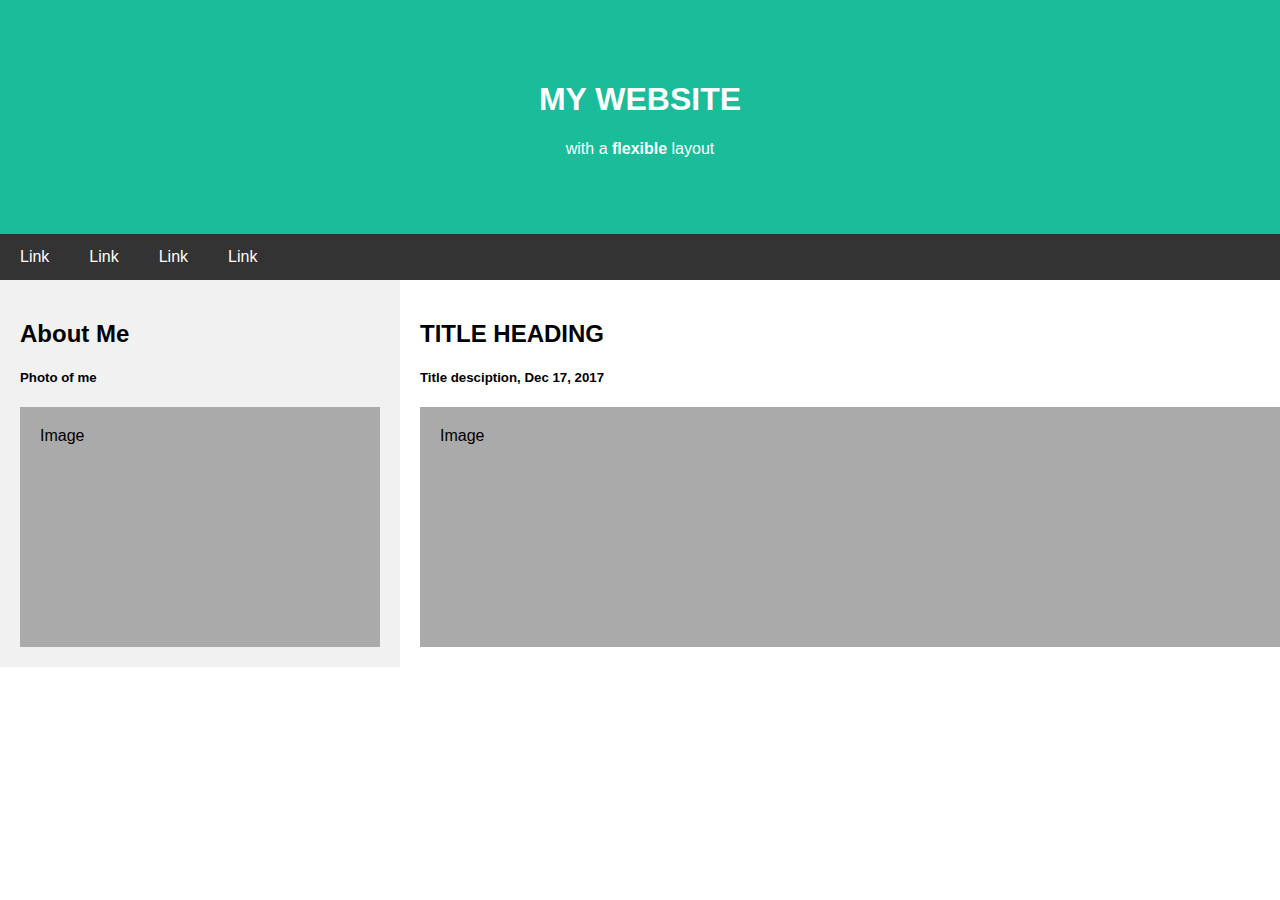
<file: Chima Prosper U/index.html>
<!DOCTYPE html>
<html lang="en">
<head>
    <meta charset="UTF-8">
    <meta name="viewport" content="width=device-width, initial-scale=1.0">
    <meta http-equiv="X-UA-Compatible" content="ie=edge">
    <title>Document</title>
    <link rel="stylesheet" href="index.css">
</head>
<body>
    <div class="header">
        <h1>MY WEBSITE</h1>
        <p>with a <b>flexible </b>layout</p>    
    </div>
        <div class="navbar">
            <a href="#">Link</a>
            <a href="#">Link</a>
            <a href="#">Link</a>
            <a href="#">Link</a>
        </div>
            <div class="roll">
                <div class="side">
                    <h2>About Me</h2>
                    <h5>Photo of me</h5>
                    <div class="try" style="height:200px;">Image</div>
                </div>  
                <div class="main">
                        <h2>TITLE HEADING</h2>
                        <h5>Title desciption, Dec 17, 2017</h5>
                         <div class="run" style="height:200px;">Image</div>      
                </div>
                 
            </div>    
    
</body>
</html>
</file>
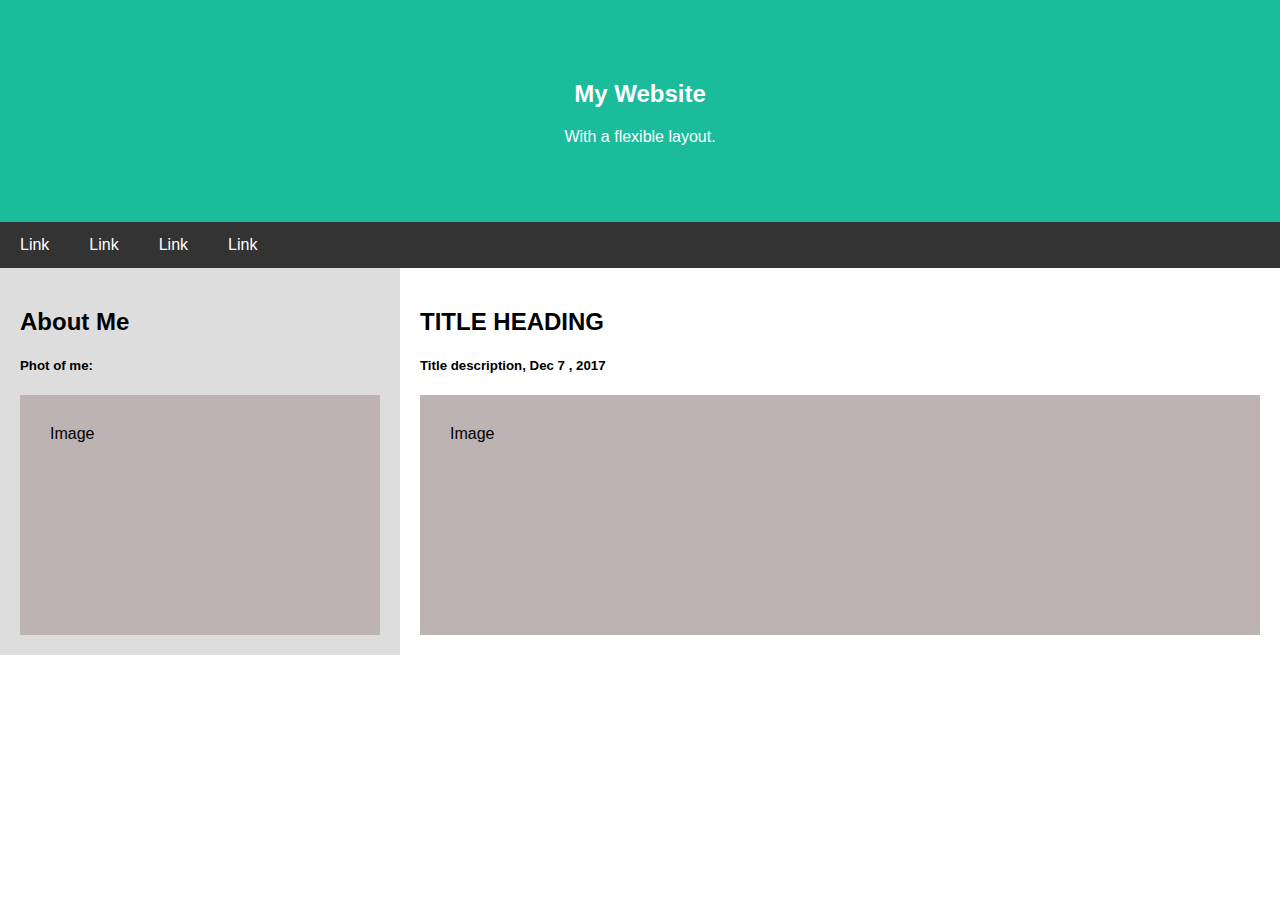
<file: Emediong Harrison.html>
<!DOCTYPE html>
<html lang="en">
<head>
    <meta charset="UTF-8">
    <meta name="viewport" content="width=device-width, initial-scale=1.0">
    <meta http-equiv="X-UA-Compatible" content="ie=edge">
    <title>HARRISON'S ASSSIGNMENT</title>
    <link rel="stylesheet" href="Emediong Harrison.css"
</head>
<body>
    <div class="grid-container">   
        <div class="first">
            <h2>My Website</h2>
            <p>With a <str>flexible</str> layout.</p>
        </div>
        <div class="second">
            <a>Link</a>
            <a>Link</a>
            <a>Link</a>
            <a>Link</a>
        </div>
        <div class="third">
            <div class="third1">
                <h2>About Me</h2>
                <h5>Phot of me:</h5>
                    <div class="first-image">Image</div>
            </div>

            <div class="third2">
                <h2>TITLE HEADING</h2>
                <h5>Title description, Dec 7 , 2017</h5>
                    <div class="second-image">Image</div>
            </div>
        </div>
    </div>    
</body>
</html>
</file>
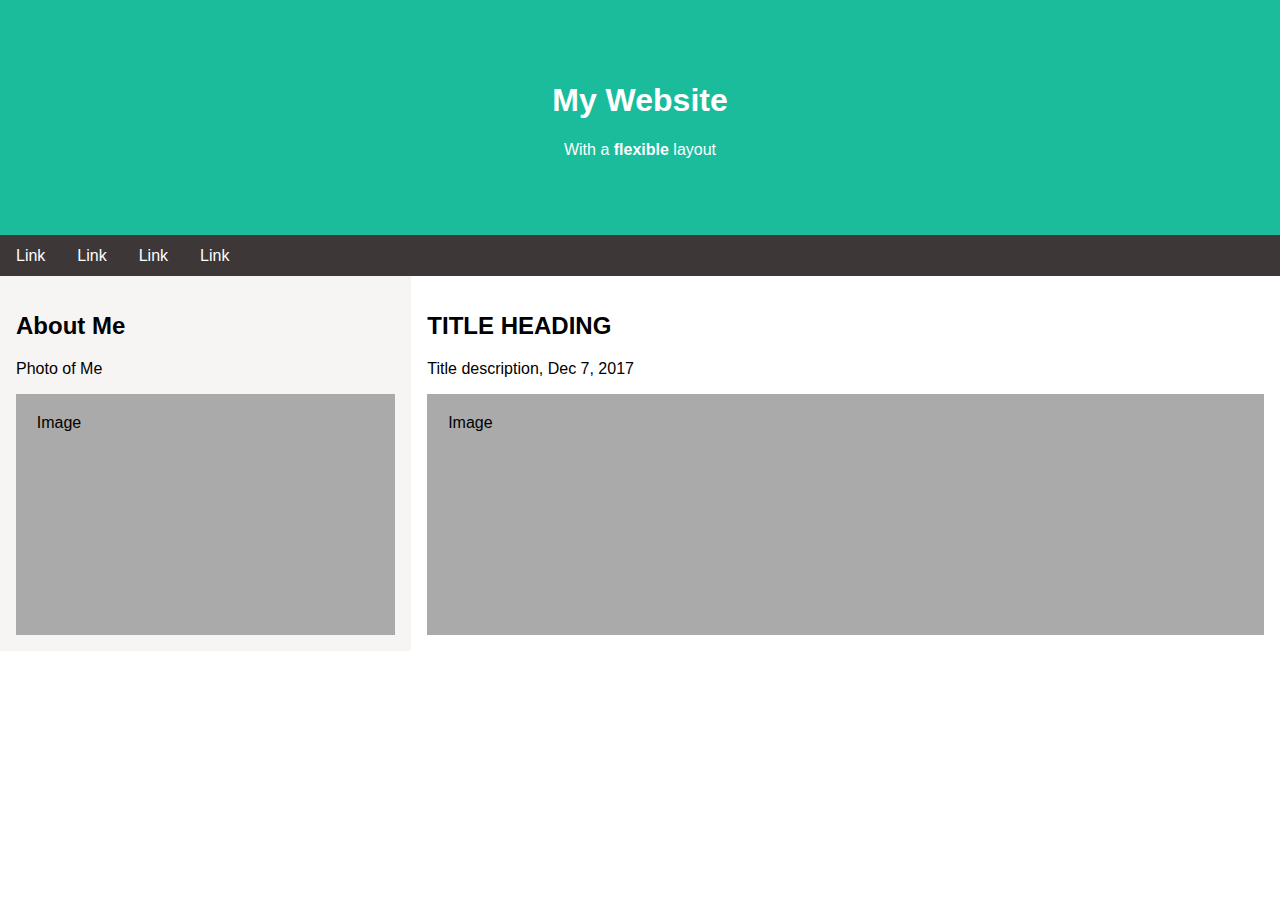
<file: emman_nelson.html>
<!DOCTYPE html>
<html lang="en">
<head>
    <meta charset="UTF-8">
    <meta name="viewport" content="width=device-width, initial-scale=1.0">
    <meta http-equiv="X-UA-Compatible" content="ie=edge">
    <title>Flex Box Layout</title>
    <style>
        body {
            margin: 0;
            font-family: Arial, Helvetica, sans-serif;
        }
        header {
            padding: 3.8em;
            color: white;
            background-color: #1abc9c;
           text-align: center;  
        }
        nav {
            background-color: rgb(61, 55, 55);
            display: flex;
            align-content: center;
        }
        nav > a {
            padding: 0.7em 1em;
            color: white;
            text-decoration: none;
        }
        nav > a:hover {
            background-color: #f1f1f1;  
            color: rgb(61, 55, 55);
        }
        .container {
            display: flex;
            flex-wrap: wrap;
        }
        .left {
            flex-grow: 3;
            background-color: rgb(247, 244, 244);
            padding: 1em;
        }
        .right {
            flex-grow: 7;
            padding: 1em;
        }
        .img {
            background-color: #aaa;
            align-self: center;
            height: 200px;
            padding: 1.3em;
        }
    </style>
</head>
<body>
    <header>
        <h1>My Website</h1>
        <p>With a <strong>flexible</strong> layout</p>
    </header>
    <nav>
        <a href="#">Link</a>
        <a href="#">Link</a>
        <a href="#">Link</a>
        <a href="#">Link</a>
    </nav>
    <div class="container">
        <section class="left">
            <h2>About Me</h2>
            <p>Photo of Me</p>
            <div class="img">
                Image
            </div>
        </section>
        <section class="right">  
            <h2>TITLE HEADING</h2>
            <p>Title description, Dec 7, 2017</p>
            <div class="img">
                Image
            </div>
        </section>
    </div>
</body>
</html>
</file>
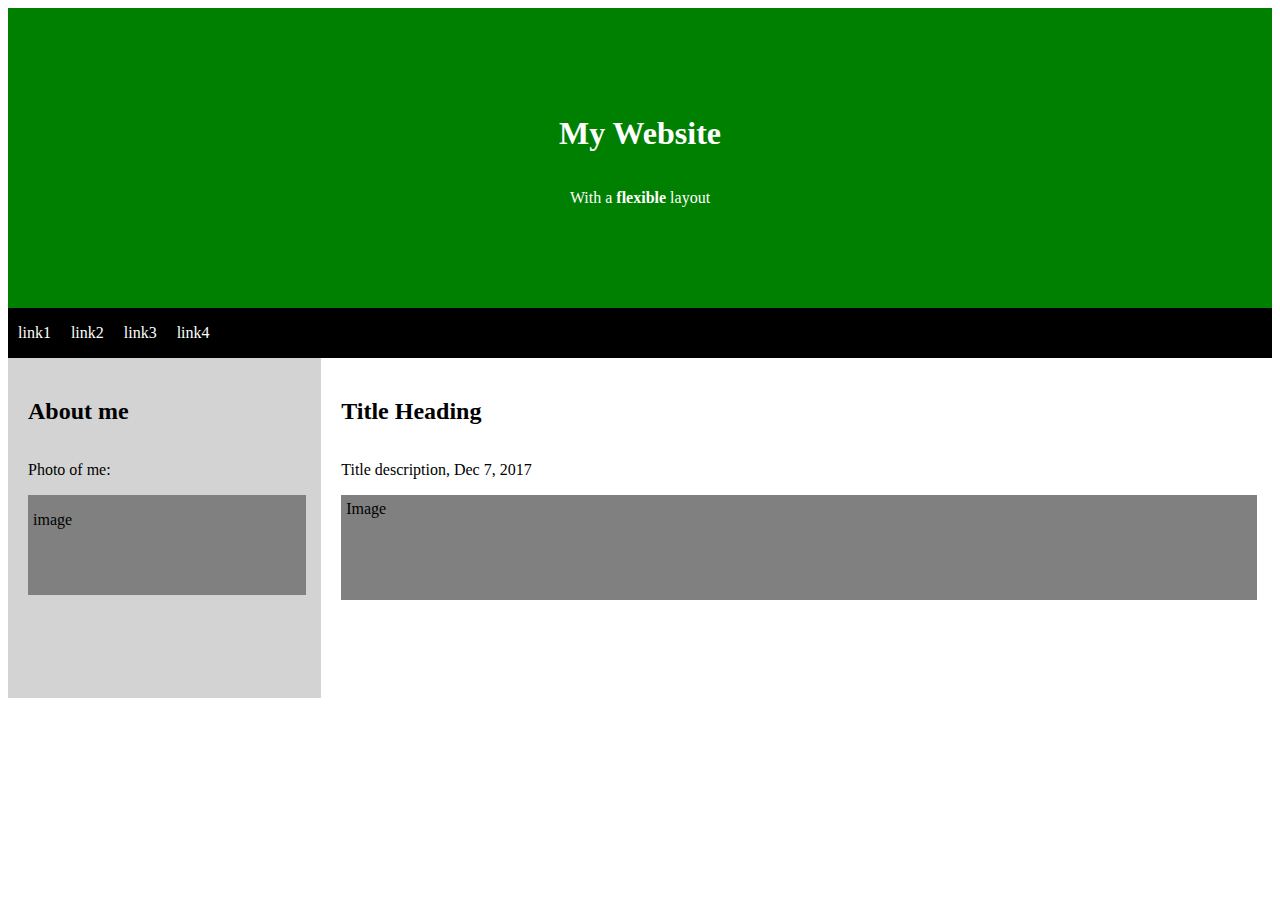
<file: Emmanuel John.html>
<!DOCTYPE html>
<html lang="en">
<head>
	<meta charset="UTF-8">
	<title>flexbox classwork</title>

</head>
<style>
	.flex{
		display: flex;
		flex-direction: column;
		justify-content: center;
		height: 300px;
		width: 100%;
		background-color: green;
		align-items: center;
		color: white;
	}
	.flex1{
		display: flex;
		height: 50px;
		width: 100%;
		background-color: black;
		color: white;
		align-items: center;
	}
	a{
		text-decoration:none;
		margin:0px 10px 0px 10px ;
		color: white;
	}
	.sub1{
		display: flex;
		width: 30%;
		height: 300px;
		background-color: lightgrey;
		flex-direction: column;
		padding: 20px;
	}
	.img1{
		height: 100px;
		width: 100%;
		background-color: grey;
		padding-left:5px;
	}
	.flex2{
		display: flex;
	}
	.img2{
		height: 100px;
		width: 100%;
		background-color: grey;
		padding-top: 5px;
		padding-left:5px; 
	}
	.sub2{
		display: flex;
		flex-direction: column;
		width: 100%;
		padding: 20px;
	}
</style>
<body>
	<div class="flex">
		<h1>My Website</h1>
		<p>With a <strong>flexible</strong>  layout</p>
	</div>
	<div class="flex1">
		<a href="#">link1</a>
		<a href="#">link2</a>
		<a href="#">link3</a>
		<a href="#">link4</a>
	</div>
	<div class="flex2">
		<div class="sub1">
			<h2>About me</h2>
			<p>Photo of me:</p>
			<div class="img1">
				<p>image</p>
			</div>
		</div>
		<div class="sub2">
			<h2>Title Heading</h2>
			<p>Title description, Dec 7, 2017</p>
			<div class="img2">Image</div>
		</div>
	</div>
</body>
</html>
</file>
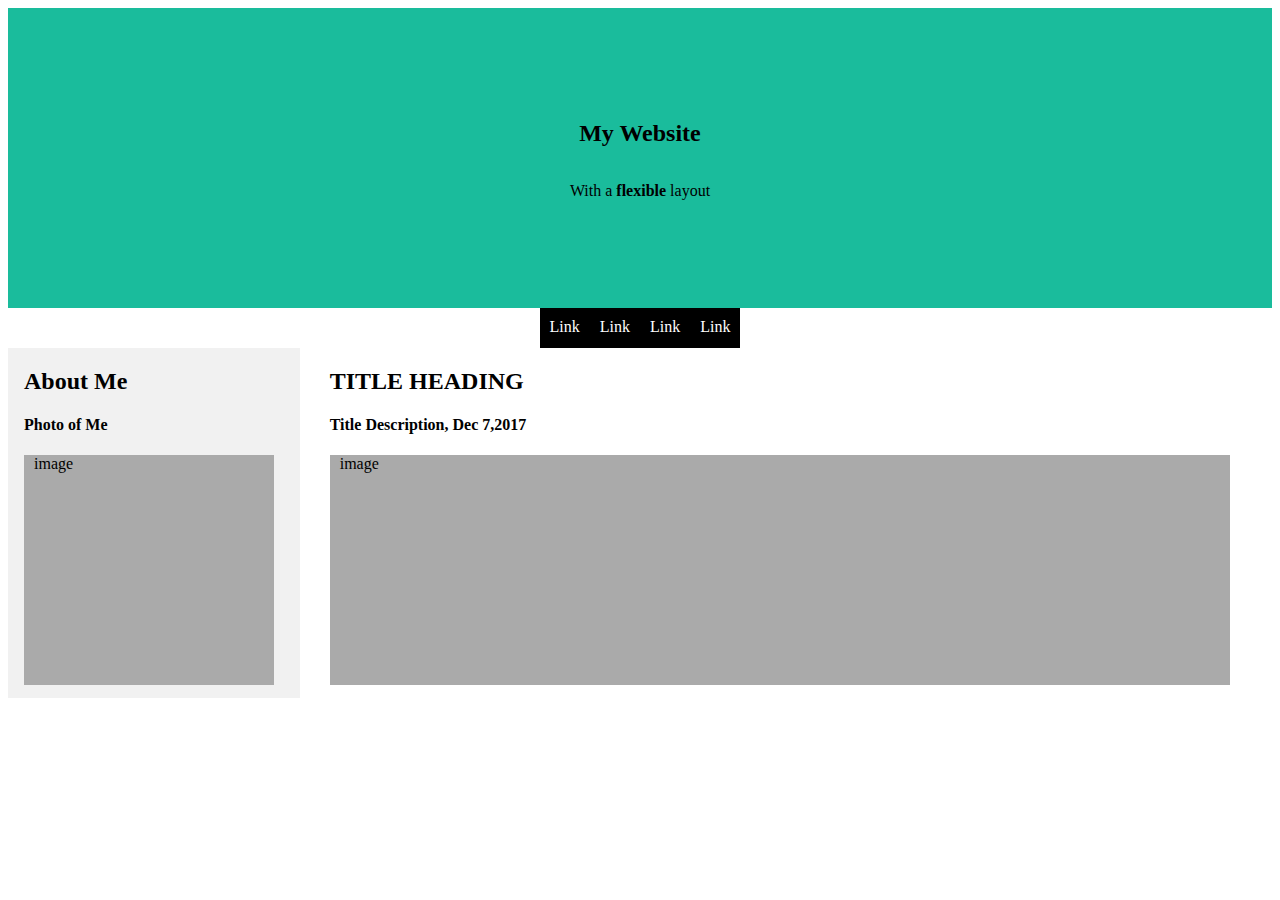
<file: Emmanuel Michael flex.html>
<!DOCTYPE html>
<html lang="en">
<head>
    <meta charset="UTF-8">
    <meta name="viewport" content="width=device-width, initial-scale=1.0">
    <meta http-equiv="X-UA-Compatible" content="ie=edge">
    <title>Document</title>
</head>
<style>
    .flex-item1 {
        display: flex;
        flex-direction: column;
        justify-content: center;
        text-align: center;
        height: 300px;
        background: #1abc9c;
    }
    .flex-item2 {
        list-style: none;
        display: flex;
        height: 40px;
        justify-self: flex-start;
        margin: auto;
        align-content: center;
        background: black;
        color: white;
        align-content: center;
    }
    a {
        justify-content: flex-start;
        padding: 10px 10px;
    }
    .flex-item {
        display: flex;
    }
    .flex-item3 {
        background: #f1f1f1;
        width: 300px;
        height: 350px;
    }
    .flex-item3a {
        margin: 0 16px;
    }
    .flex-item3b {
        background: #aaa;
        height: 230px;
        width: 250px;
        margin: 0 16px;
    }
    .flex-item4 {
        height: 350px;
        width: 1000px;
    }
    .flex-item4a {
        margin: 0px 30px;
    }
    .flex-item4b {
        background: #aaa;
        width: 900px;
        height: 230px;
        margin: 0px 30px;    
    }

</style>
<body>
    <div class="flex-container">
        <div class="flex-item1">
            <h2>My Website</h2> 
            <p>With a <b>flexible</b> layout</p>
        </div>
        <div class="flex-item2">
            <a>Link</a>
            <a>Link</a>
            <a>Link</a>
            <a>Link</a>
        </div>
        <div class="flex-item">
            <div class="flex-item3">
                <div class="flex-item3a">
                    <h2>About Me</h2>
                    <h4>Photo of Me</h4>
                </div>
                <div class="flex-item3b">
                    <a>image</a>
                </div>
            </div>
            <div class="flex-item4">
                <div class="flex-item4a">
                    <h2>TITLE HEADING</h2>
                    <h4>Title Description, Dec 7,2017</h4>
                </div>
                <div class="flex-item4b">
                <a>image</a>
                </div>
            </div>
        </div>
    </div>

</body>
</html>
</file>
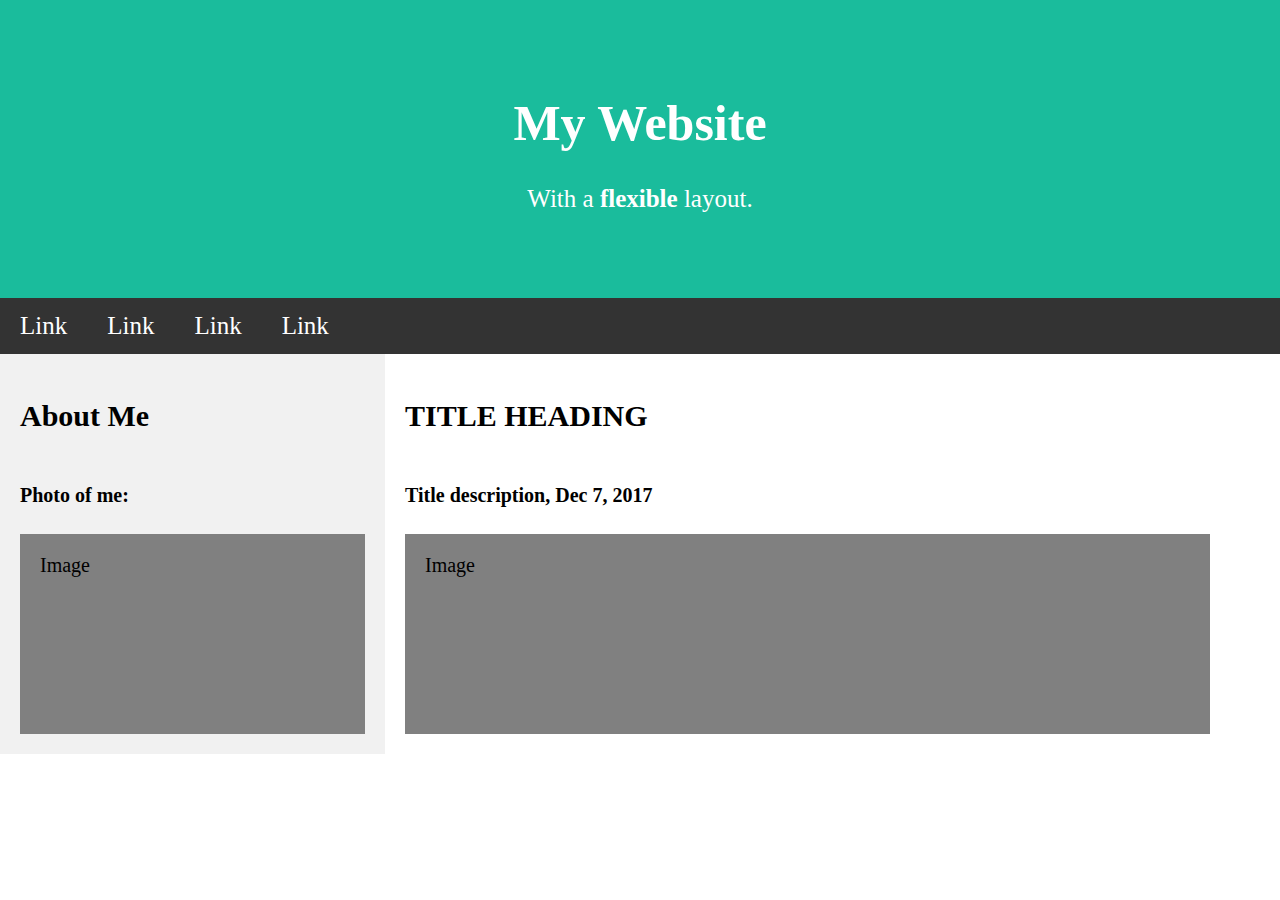
<file: enobongokpongete.html>
<!DOCTYPE html>
<html lang="en">
<head>
    <meta charset="UTF-8">
    <meta name="viewport" content="width=device-width, initial-scale=1.0">
    <meta http-equiv="X-UA-Compatible" content="ie=edge">
    <title>test-Enobong Okpongete</title>
    <link rel="stylesheet" href="enobongokpongete.css">
</head>
<body>
    <div class="top">
                       <h1>My Website</h1>
                  <p>With a <b>flexible</b> layout.</p>
    </div>
        <div class="links">
                  <a href="l">Link</a>
                  <a href="i">Link</a>
                  <a href="n">Link</a>
                  <a href="k">Link</a>
        </div>
    <div class="container">
        <div class="about">
            <h2>About Me</h2>
            <h4>Photo of me:</h4> 
            <div class="image"> Image</div>
        </div>
            <div class="main">
                <h2>TITLE HEADING</h2>
                <h4>Title description, Dec 7, 2017</h4>
                <div class="image"> Image</div>
            </div>
    </div>
                         
</body>
</html>
</file>
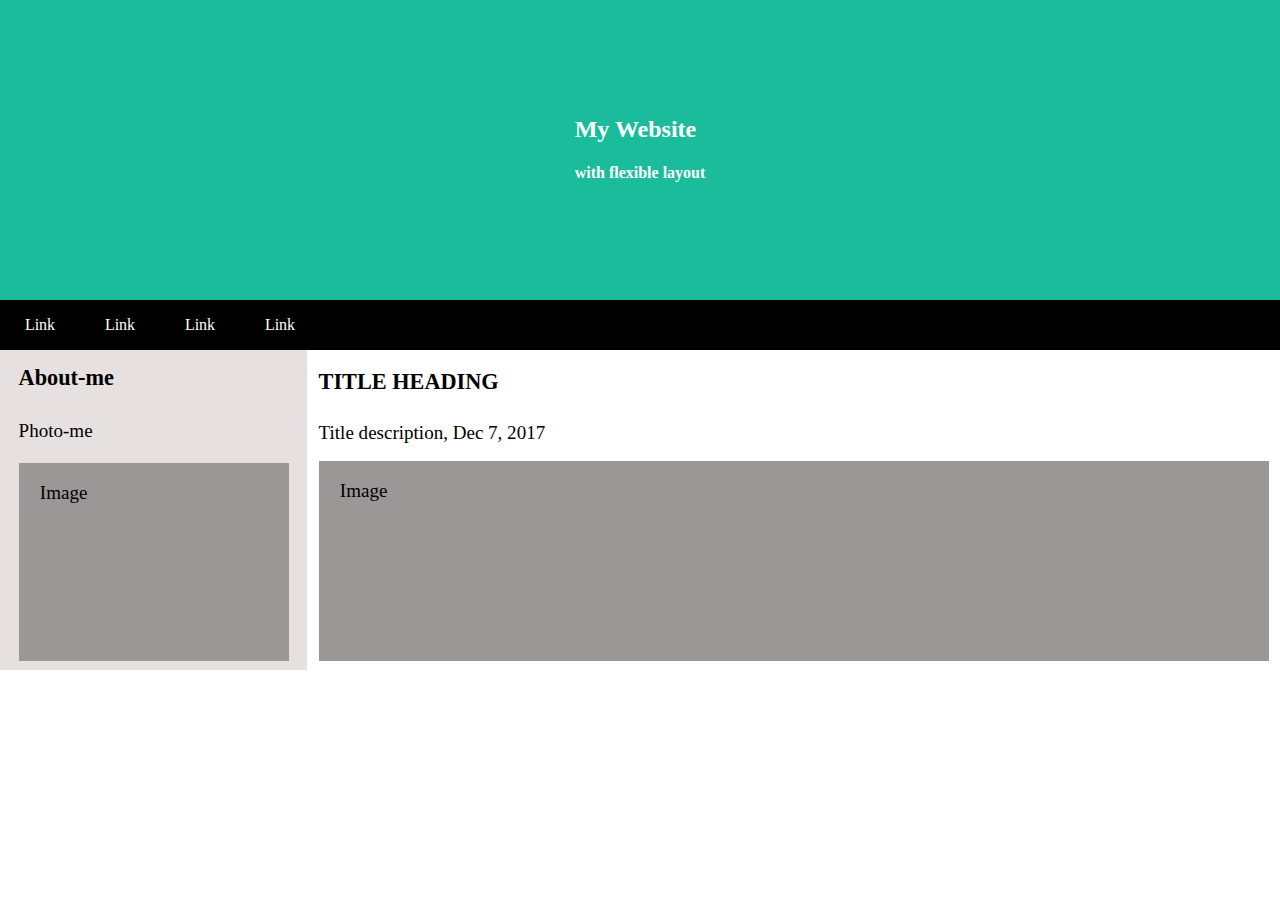
<file: Etieneabasi.html>
<!DOCTYPE html>
<html lang="en">
<head>
    <meta charset="UTF-8">
    <meta name="viewport" content="width=device-width, initial-scale=1.0">
    <meta http-equiv="X-UA-Compatible" content="ie=edge">
    <title>Using flex box</title>
</head>

<style>

 body
{
    padding: 0px;
    margin: 0px;
} 
.green-container
{
    display:flex;
    background-color: #1abc9c;
    justify-content: center;
    align-items: center;
    height: 300px;
    color: white;
}
.link-flex
{
    display: flex;
    background-color: black;
    color: white;
    height: 50px;
    align-items: center;
}
.link-flex a
{
    display: flex;
    width: 80px; 
    justify-content: center; 
}

.flex-bottom
{
    display: flex;
}
 .flex-bottom-left
{
    display: flex;
    height: 320px;
    width: 600px;
    background-color: rgb(230, 224, 224);   
    flex-wrap: wrap;
    justify-content: center;
}
.flex-bottom-right
{  
    display: flex;
     justify-content: center; 
     flex-wrap: wrap; 
    height: 320px; 
}
.abt-div
{
    display: flex;
    width: 270px; 
    font-size: 1.19em;
     flex-direction: column;  
    line-height: 11px;
} 
.title-div
{
    display: flex;
    width: 950px; 
    justify-content: center; 
    font-size: 1.19em;
     flex-direction: column;  
    line-height: 10px;
} 
.p2
{
    display: flex;
    width: 90px;
    justify-content: center;
    font-size: 1.19em;
} 
.bottom-box1
{
display: flex;
width: 950px;
height: 200px;
background-color: rgb(155, 151, 151);
} 
.flex-image
{
    display: flex;
    width: 270px;
    height: 198px;
    background-color: rgb(155, 151, 151);
}

</style>
<body>
        <div class="container">
                
                <div class="green-container">
                    <div>
                     <h2>My Website</h2>
                     <h4>with flexible layout</h4>
                    </div>
                </div>
                <div class="link-flex">
                    <a>Link</a>
                    <a>Link</a>
                    <a>Link</a>
                    <a>Link</a>
                </div>
                <div class="flex-bottom">
                    <div class="flex-bottom-left">
                       <div class="abt-div">
                            <h3>
                                About-me <br>
                            </h3>
                            <p>
                                Photo-me
                            </p>
                        </div>
                        <div class="flex-image">
            
                            <div class="x">
                                <p class="p2">Image</p>
                            </div>
                            
                        </div>
            
                    </div>
                    <div class="flex-bottom-right">
                        <div class="title-div">
                        <h3>
                          TITLE HEADING
                        </h3>
            
                        <p>
                         Title description, Dec 7, 2017
                        </p>
                    </div>  
                        <div class="bottom-box1">
                            <p class="p2">Image</p>
                        </div>                                              
                   
        </div>
    
</body>
</html>
</file>
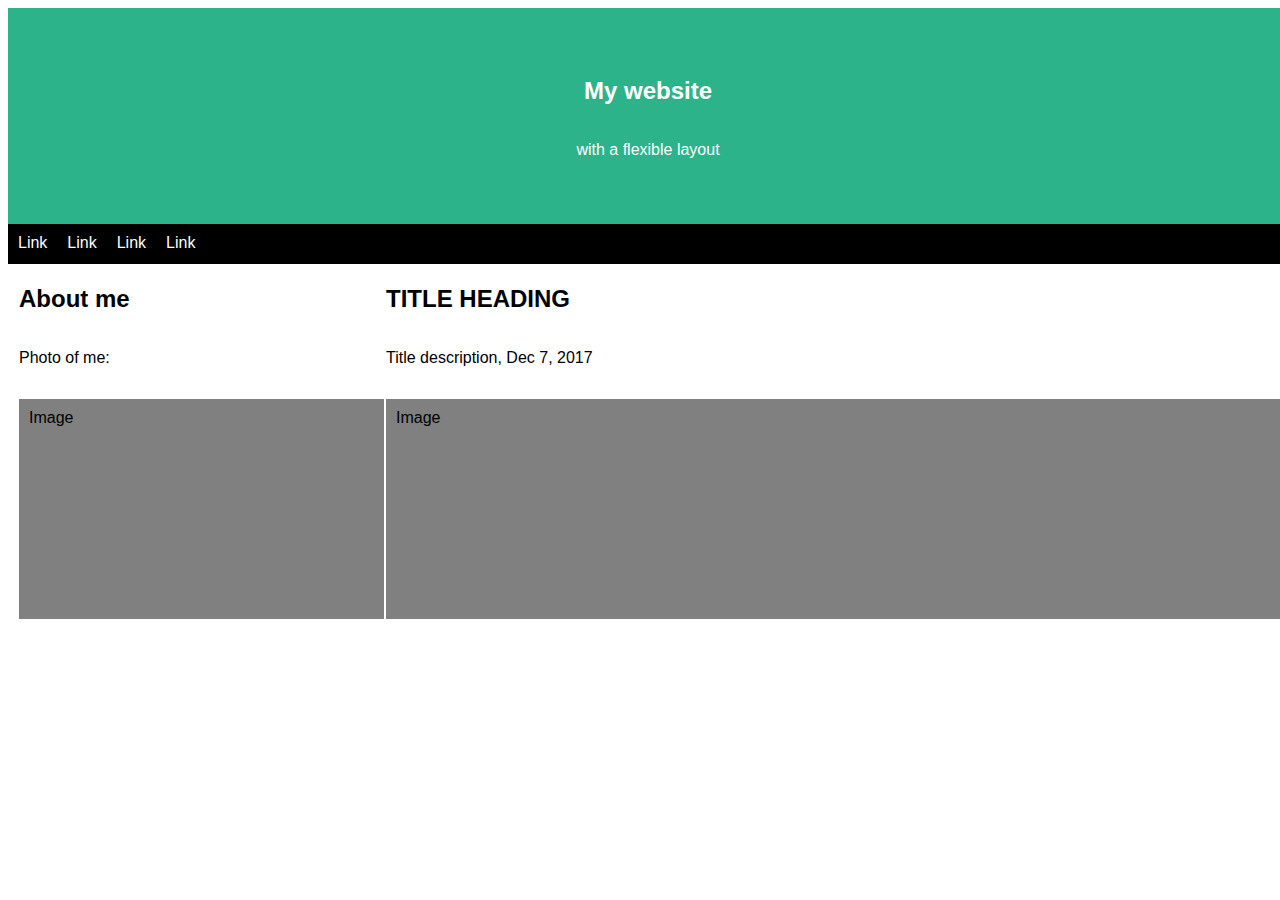
<file: evidence.html>
<!DOCTYPE html>
<html lang="en">
<head>
    <meta charset="UTF-8">
    <meta name="viewport" content="width=device-width, initial-scale=1.0">
    <meta http-equiv="X-UA-Compatible" content="ie=edge">
    <title>web</title>
    <link rel="stylesheet" href="evidence.css">
</head>
<body>
    <div class="flex-home">
        <h2>My website</h2>
        <p>with a flexible layout</p>
    </div>
    <div class="nav-bar">
        <a>Link</a>
        <a>Link</a>
        <a>Link</a>
        <a>Link</a>
    </div>
    <div class="BodyPage">
        <div class="About">
            <h2>About me</h2>
            <p>Photo of me:</p>
            <p id="image1">Image</p>
        </div>
        <div class="title">
            <h2>TITLE HEADING</h2>
            <p>Title description, Dec 7, 2017</p>
            <p id="image2">Image</p>
        </div>
    </div>
</body>
</html>
</file>
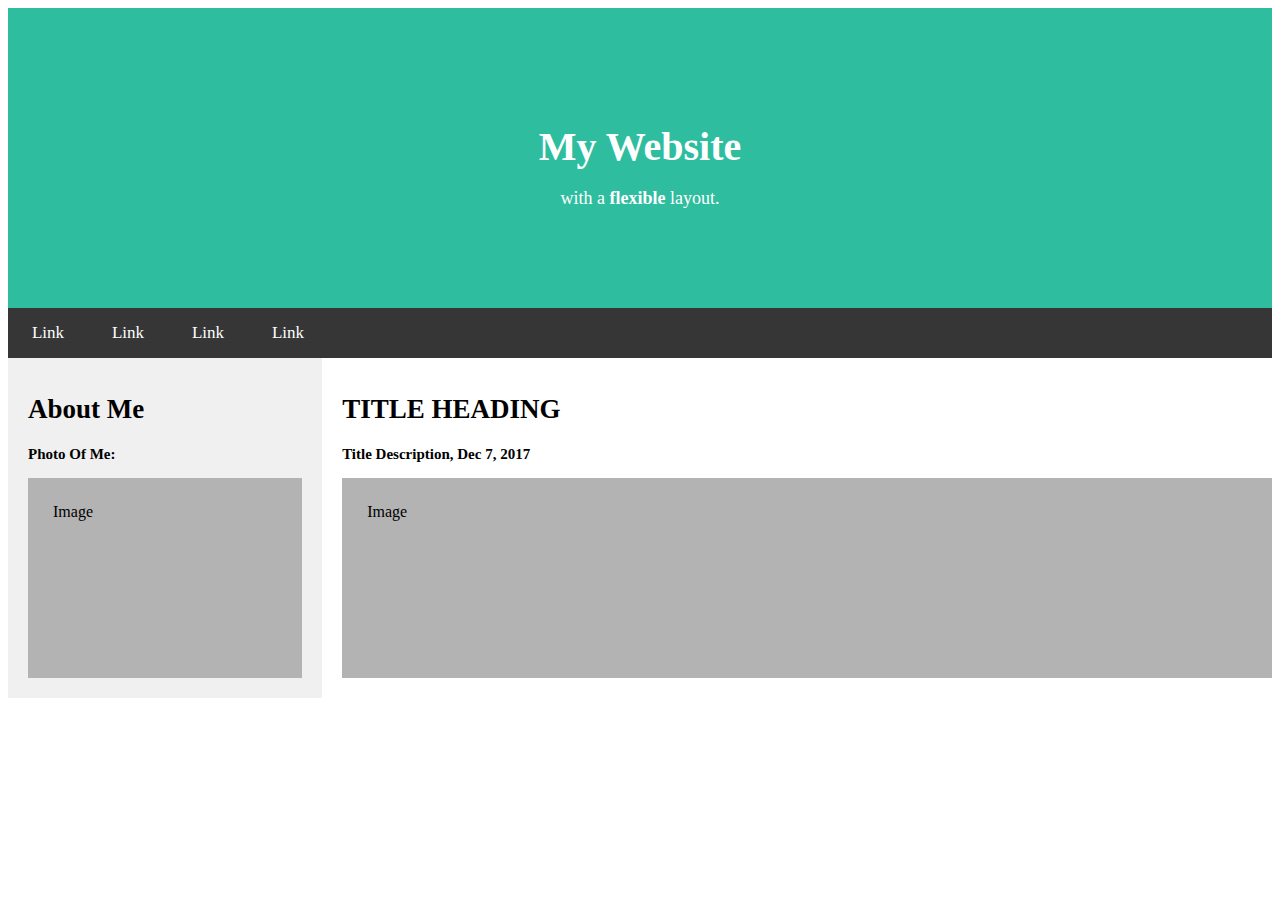
<file: freedom.html>
<!DOCTYPE html>
<html lang="en">
<head>
    <meta charset="UTF-8">
    <meta name="viewport" content="width=device-width, initial-scale=1.0">
    <meta http-equiv="X-UA-Compatible" content="ie=edge">
    <title>Flex-box-classwork</title>
    <style>
        .first-section{
            display: flex;
            height: 300px;
            background-color: rgb(46, 189, 158);
            justify-content: center;
            align-items: center;
        }
        .text{
            text-align: center;
        }
        .text h2{
            color: white;
            text-transform: capitalize;
            font-weight: bold;
            font-size: 40px;
        }
        .text p{
            color: white;
            margin-top: -15px;
            font-size: 18px;
        }
        .link-line{
            display: flex;
            height: 50px;
            align-items: center;
            background-color: rgb(54, 54, 54);
        }
        .link-line p{
            /* display: flex;
            height: 30px; */
            /* justify-content: center;
            align-items: center; */
            cursor: pointer;
            display: flex;
            height: 50px;
            align-items: center;
            justify-content: center;
            width: 80px;
            /* border: 1px solid black; */
            /* background-color: red; */
            /* font-weight: bold; */
            font-size: 17px;
            color: white;
        }
        .last-section{
            display: flex;
            height: 340px;
            width: 100%;
        }
        .about-text{
            width: 25%;
            background-color: rgb(240, 240, 240);
        }
        .about-text h4{
            font-size: 27px;
            text-transform: capitalize;
        }
        .title-text{
            width: 74%;
            margin-left: 20px;
            /* background-color: rgb(216, 216, 216); */
        }
        .title-text h4{
            font-size: 27px;
            text-transform: uppercase;
        }
        .photo{
            font-size: 15px;
            text-transform: capitalize;
            margin-top: -15px;
            font-weight: bold;
        }
        .shaded{
            display: flex;
            height: 200px;
            background-color: rgb(179, 179, 179);
        }
        .shaded p{
            margin: 25px;
            text-transform: capitalize;
        }
        .pad{
            margin: 0 20px;
        }

    </style>
</head>
<body>
    <section class="first-section">
        <div class="text">
        <h2>my website</h2>
        <p>with a <b> flexible</b> layout.</p>
        </div>
    </section>
    <section class="link-line">
        <p class="link">Link</p>
        <p class="link">Link</p>
        <p class="link">Link</p>
        <p class="link">Link</p>
    </section>
    <section class="last-section">
        <div class="about-text">
            <div class="pad">
            <h4>about me</h4>
            <p class="photo">photo of me:</p>
            <div class="shaded">
                <p>image</p>
            </div>
            </div>
        </div>
        <div class="title-text">
            <h4>title heading</h4>
            <p class="photo">Title description, Dec 7, 2017</p>
            <div class="shaded">
                <p>image</p>
            </div>
        </div>
    </section>
</body>
</html>
</file>
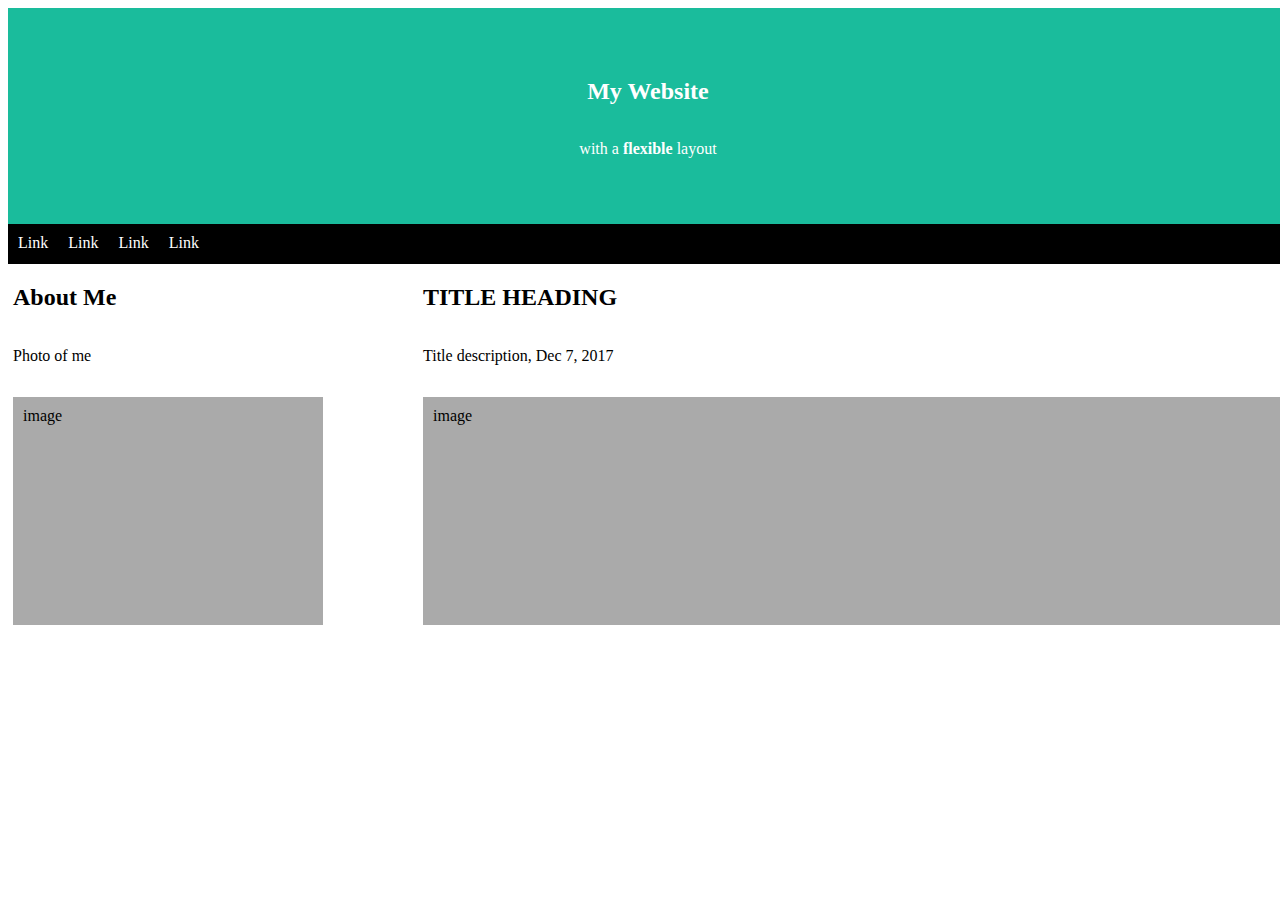
<file: Nseobong.html>
<!DOCTYPE html>
<html lang="en">
<head>
    <meta charset="UTF-8">
    <meta name="viewport" content="width=device-width, initial-scale=1.0">
    <meta http-equiv="X-UA-Compatible" content="ie=edge">
    <link rel="stylesheet" href="nseobong.css">
    <title>Flex box classwork</title>
</head>
<body>
    <div class="flex-main">
        <h2>My Website</h2>
        <p>with a <b>flexible</b> layout</p>
    </div>
    <div class="navbar">
        <a>Link</a>
        <a>Link</a>
        <a>Link</a>
        <a>Link</a>
    </div>
    <div class="main">
        <div class="about">
            <h2>About Me</h2>
            <p>Photo of me</p>
            <p class="img1">image</p>
        </div>
        <div class="title">
            <h2>TITLE HEADING</h2>
            <p> Title description, Dec 7, 2017</p>
            <p class="img2">image</p>
        </div>
    </div>
</body>
</html>
</file>
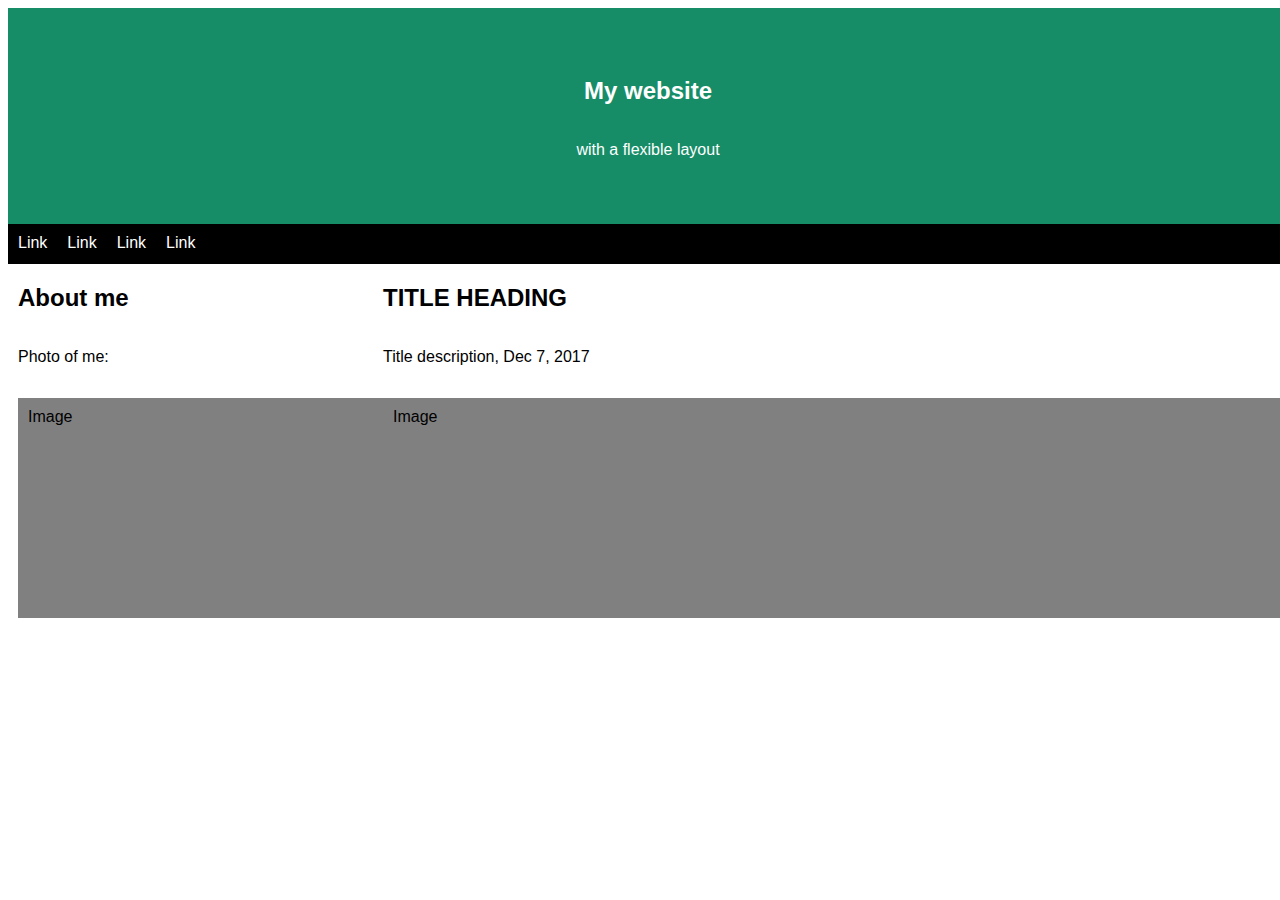
<file: Victor Thomas.html>
<!DOCTYPE html>
<html lang="en">
<head>
    <meta charset="UTF-8">
    <meta name="viewport" content="width=device-width, initial-scale=1.0">
    <meta http-equiv="X-UA-Compatible" content="ie=edge">
    <title>flex</title>
    <link rel="stylesheet" href="Victor Thomas.css">
</head>
<body>
    <div class="flex-main">
        <h2>My website</h2>
        <p>with a flexible layout</p>
    </div>
    <div class="line">
        <a>Link</a>
        <a>Link</a>
        <a>Link</a>
        <a>Link</a>
    </div>
    <div class="main">
        <div class="About">
            <h2>About me</h2>
            <p>Photo of me:</p>
            <p id="imageBackground1">Image</p>
        </div>
        <div class="title">
            <h2>TITLE HEADING</h2>
            <p>Title description, Dec 7, 2017</p>
            <p id="imageBackground2">Image</p>
        </div>
    </div>
</body>
</html>
</file>
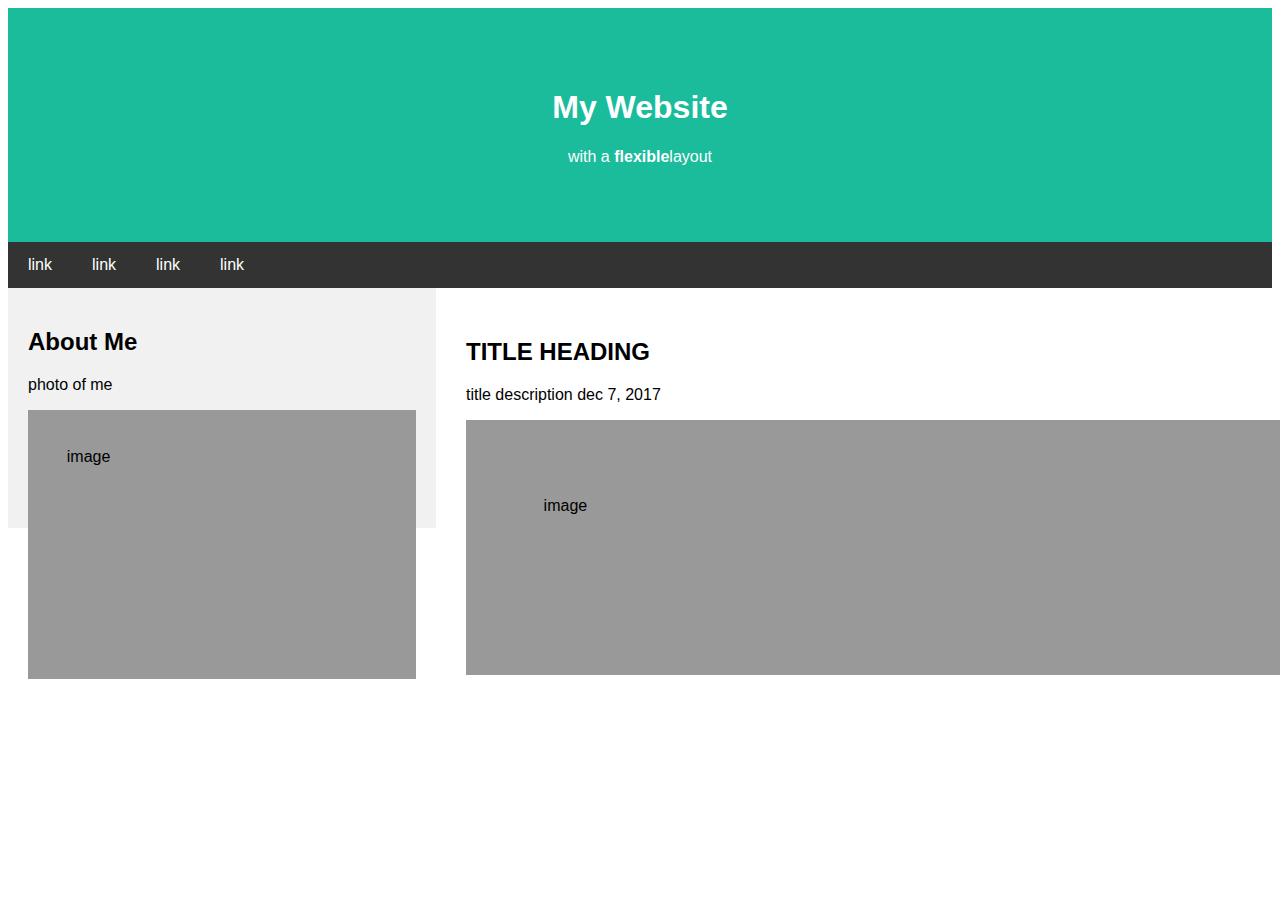
<file: Ani.html/Ani.html>
<!DOCTYPE html>
<html lang="en">
<head>
    <meta charset="UTF-8">
    <meta name="viewport" content="width=device-width, initial-scale=1.0">
    <meta http-equiv="X-UA-Compatible" content="ie=edge">
    <title>Document</title>
    <link rel="stylesheet" href="main.css">
</head>
<body>
    <div>
        <div class="top">
            <h1>
                My Website
            </h1>
            <p>with a <strong>flexible</strong>layout</p>
        </div>
        <div class="nav">
            <a href="#">link</a>
            <a href="#">link</a> 
            <a href="#">link</a> 
            <a href="#">link</a>         
        </div>
        <div class="header">
            <div class="flex">
                <h2>About Me</h2>
                <p>photo of me</p>
                <div class="img image-a">image</div>
            </div>
            <div class="main">
                <h2>TITLE HEADING</h2>
                <p>title description dec 7, 2017</p>
                 <div class="img image">image</div>
            </div>
           
        </div>
    </div>

    
</body>
</html>
</file>
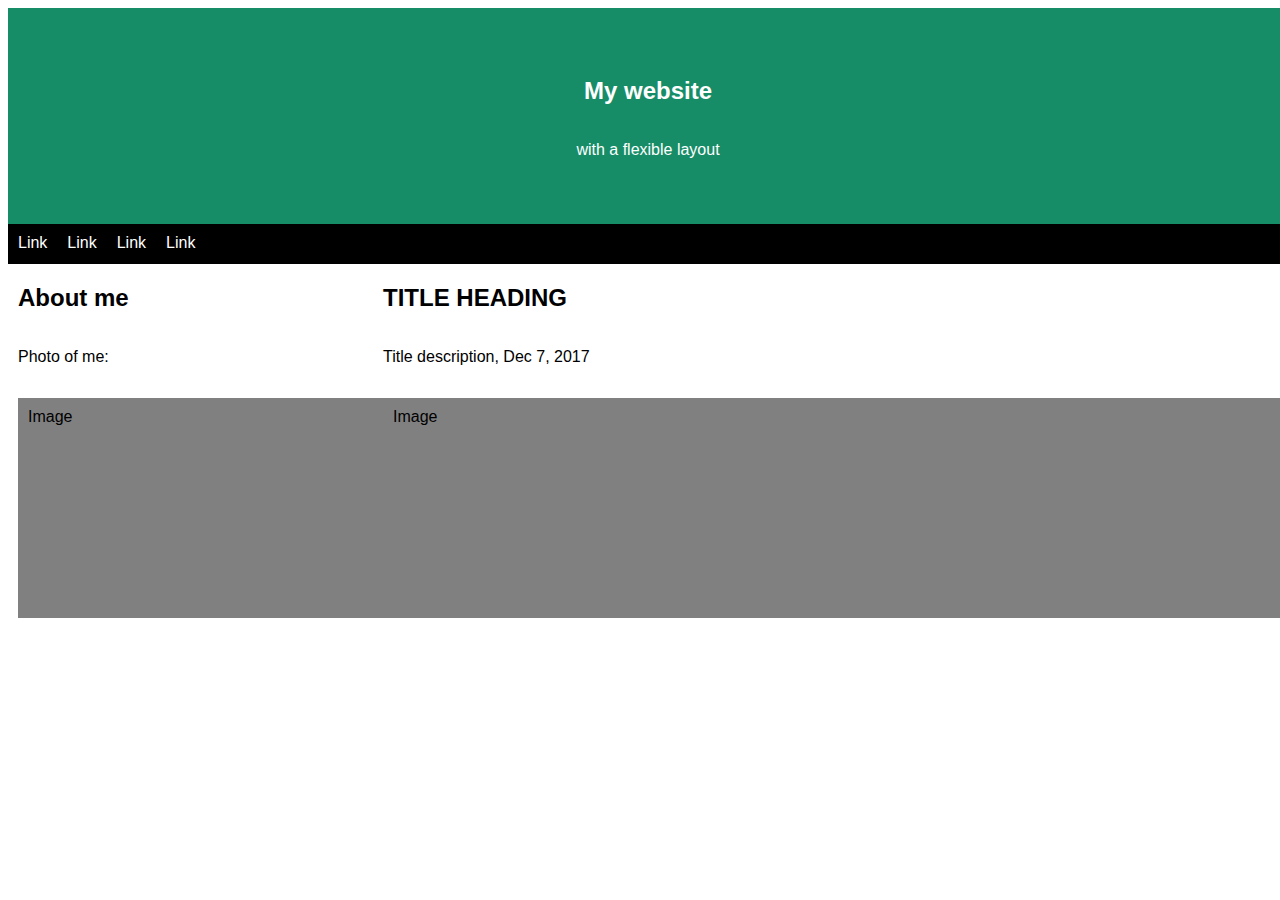
<file: aniekeme/flexclasswrk.html>
<!DOCTYPE html>
<html lang="en">
<head>
    <meta charset="UTF-8">
    <meta name="viewport" content="width=device-width, initial-scale=1.0">
    <meta http-equiv="X-UA-Compatible" content="ie=edge">
    <title>flex</title>
    <link rel="stylesheet" href="flexclasswrk.css">
</head>
<body>
    <div class="flex-main">
        <h2>My website</h2>
        <p>with a flexible layout</p>
    </div>
    <div class="line">
        <a>Link</a>
        <a>Link</a>
        <a>Link</a>
        <a>Link</a>
    </div>
    <div class="main">
        <div class="About">
            <h2>About me</h2>
            <p>Photo of me:</p>
            <p class="backgrnd1">Image</p>
        </div>
        <div class="title">
            <h2>TITLE HEADING</h2>
            <p>Title description, Dec 7, 2017</p>
            <p class="backgrnd2">Image</p>
        </div>
    </div>
</body>
</html>
</file>
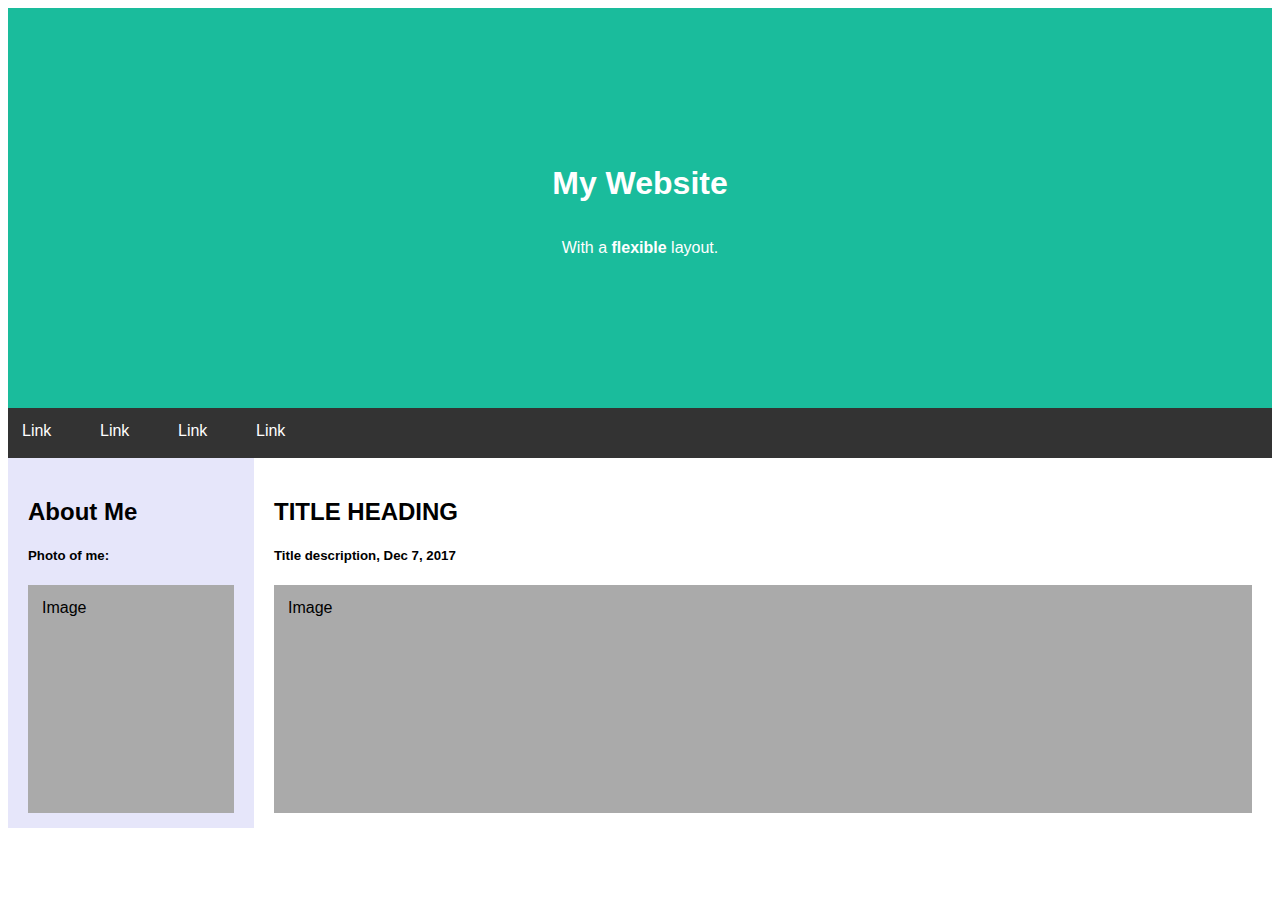
<file: VictoryIkpeme.html/Flex-box.html>
<!DOCTYPE html>
<html lang="en">
<head>
    <meta charset="UTF-8">
    <meta name="viewport" content="width=device-width, initial-scale=1.0">
    <meta http-equiv="X-UA-Compatible" content="ie=edge">
    <title>Document</title>
    <link rel="stylesheet" href="Flex-box.css">
</head>
<body>
    <div class="container">
     <div class="head">
        <h1>My Website</h1>
        <p>With a <b>flexible</b> layout.</p>
    </div>
    <div class="nav">
        <a>Link</a>
        <a>Link</a>
        <a>Link</a>
        <a>Link</a>
    </div>
    <div class="end">
        <section class="about">
            <h2>About Me</h2>
            <h5>Photo of me:</h5>
            <div class="image">Image</div>
        </section>
        <section class="title">
            <h2>TITLE HEADING</h2>
            <h5>Title description, Dec 7, 2017</h5>
        <div class="image2">Image</div>
        </section>

    </div>
</div>
</body>
</html>
</file>
<file: Chima Prosper U/index.css>
body{
    margin: 0;
    font-family: arial;
    width: 100%;
    height:100%;
}
.header{
    background-color:#1abc9a;
    color: white;
    text-align: center;
    padding: 60px;
}
.navbar{
    display: flex;
    background-color: #333;
}
.navbar a{
    text-decoration: none;
    color: white;
    padding: 14px 20px;
}
.navbar a:hover{
    background-color: #ddd;
    color: black;
}
.roll{
    display: flex;

}
.side{
    flex: 30%;
    padding: 20px;
    background-color:#f1f1f1;
}
.try{
    background-color: #aaa;
    padding: 20px;
    /* width: 100%; */
}
.main{
    flex: 70%;
    padding: 20px;
    background-color: white;

}
.run{
    background-color: #aaa;
    width: 100%;
    padding: 20px;
}
</file>
<file: Emediong Harrison.css>
body {
    font-family: Arial;
    margin: 0;

}

.grid-container{
   flex-wrap: wrap;
  
}

.first{
    padding: 60px;
    text-align: center;
    background: #1abc9c;
    color: white;
}

.second{
    display: flex;
    background-color: #333;
}
.second a{
    color: white;
    padding: 14px 20px;
    text-decoration: none;
    text-align: center;
}
.second a:hover {
    background-color: #ddd;
    color: black;
}

.third{
    display:flex;
   
}

.third1{
    padding: 20px;
    flex: 30%;
    background-color:#ddd;
}
.first-image{
    background-color:rgb(189, 179, 179);
    padding: 30px;
    height: 180px;
}

.third2{
    background-color: FFFFFF;
    flex: 70%;
    padding: 20px;
}
.second-image{
    background-color:rgb(189, 179, 179);
    padding: 30px;
    height: 180px;
}
</file>
<file: enobongokpongete.css>
body {
    font-size: 25px;
    margin: 0;
    width: 100%;
    height: 100vh;
}
.top{
    padding: 60px;
    text-align: center;
    background: #1abc9c;
    color: white;
}
.links{
    display: flex;
    background-color: #333;
    font-size: 25px;
}
.links a {
    color: white;
    padding: 14px 20px;
    text-decoration: none;
    text-align: center;
}
.links a:hover {
    background-color: #ddd;
    color: black;
}
.container {  
    display: flex;
    height: 400px;
    flex-direction: row;
    padding:  0px 50px 0px 0px;
}   
.about{
    display: flex;
    width: 30%;
    background-color: #f1f1f1;
    padding: 20px;
    flex-direction: column;
    font-size: 20px;
} 
.main {
   display: flex;
   width: 70%;
   background-color: white;
   padding: 20px;
   flex-direction: column;
   font-size: 20px;
}
.image{
    background-color: grey;
    height: 300px;
    padding: 20px;
}
</file>
<file: evidence.css>
body{
    height: 100%;
    width: 100%;
    background-color: white;
    font-family: -apple-system, BlinkMacSystemFont, 'Segoe UI', Roboto, Oxygen, Ubuntu, Cantarell, 'Open Sans', 'Helvetica Neue', sans-serif;    
    overflow-x: hidden;
}
.flex-home{
    background-color: rgb(45, 179, 138);
    display: flex;
    justify-content: center;
    align-items: center;
    height: 216px;
    width: 100%;
    color: white;
    flex-direction: column;
}
.nav-bar{
    display: flex;
    height: 40px;
    width: 100%;
    background-color: black;
    color: white;
}
.nav-bar a{
    display: flex;
    align-items: flex-start;
    justify-content: flex-start;
    padding: 10px;
    font-family: -apple-system, BlinkMacSystemFont, 'Segoe UI', Roboto, Oxygen, Ubuntu, Cantarell, 'Open Sans', 'Helvetica Neue', sans-serif;
    cursor: pointer;
}
.nav-bar a:hover{
    color: black;
    background-color: white;
}
.BodyPage{
    display: flex;
    flex-direction: row;
    width: 100%;
    height: 100%;
}
.BodyPage .About{
    border: white 1px solid;
    height: auto;
    width: 400px;
    display: flex;
    flex-direction: column;
    justify-content: start;
    align-items: start;
    margin-left: 10px;
}
.BodyPage .title{
    border: white 1px solid;
    display: flex;
    flex-direction: column;
    justify-content: start;
    align-items: start;
    height: auto;
    width: auto;
}
#image1{
    display: flex;
    background-color: grey;
    width: 355px;
    height: 210px;
    align-items: flex-start;
    justify-content: flex-start;
    padding: 10px 0 0 10px;
}

#image2{
    display: flex;
    background-color: grey;
    width: 915px;
    height: 210px;
    align-items: flex-start;
    justify-content: flex-start;
    padding: 10px 0 0 10px;
}
</file>
<file: nseobong.css>
body{
    height: 100%;
    width: 100%;
    background-color:white;
    overflow: hidden;

}
.flex-main{
    display: flex;
    justify-content: center;
    align-items: center;
    flex-direction: column;
    height: 216px;
    width: 100%;
    color: white;
    background-color:#1abc9c;
}
.navbar{
    display: flex;
    height: 40px;
    width: 100%;
    background-color: black;
    color: white;
}
.navbar a{
    display: flex;
    align-items: start;
    justify-content: start;
    padding: 10px;
}
.line a:hover{
    color: black;
    background-color: white;
}
.main{
    display: flex;
    flex-direction: row;
    width:100%;
    height: 100%;
}
.about{
    display: flex;
    flex-direction: column;
    justify-content: start;
    align-items: start;
    height: auto;
    width: 400px;
    margin-left: 5px;
}
.title{
    display: flex;
    flex-direction: column;
    justify-content: start;
    align-items: start;
    height: auto;
    width: 400px;
    margin-left: 10px;
}
.img1{
    display: flex;
    align-items: flex-start;
    justify-content: flex-start;
    background-color:#aaa;
    width: 300px;
    height: 218px;
    padding: 10px 0 0 10px;

}
.img2{
    display: flex;
    align-items: flex-start;
    justify-content: flex-start;
    background-color:#aaa;
    width: 915px;
    height: 218px;
    padding: 10px 0 0 10px;
}
</file>
<file: Victor Thomas.css>
body{
    height: 100%;
    width: 100%;
    background-color: white;
    font-family: -apple-system, BlinkMacSystemFont, 'Segoe UI', Roboto, Oxygen, Ubuntu, Cantarell, 'Open Sans', 'Helvetica Neue', sans-serif;    
    overflow-x: hidden;
}
.flex-main{
    display: flex;
    justify-content: center;
    align-items: center;
    flex-direction: column;
    height: 216px;
    width: 100%;
    color: white;
    background-color: rgb(22, 141, 103);
}
.line{
    display: flex;
    height: 40px;
    width: 100%;
    background-color: black;
    color: white;
}
.line a{
    display: flex;
    align-items: start;
    justify-content: start;
    padding: 10px;
    font-family: -apple-system, BlinkMacSystemFont, 'Segoe UI', Roboto, Oxygen, Ubuntu, Cantarell, 'Open Sans', 'Helvetica Neue', sans-serif;
    cursor: pointer;
}
.line a:hover{
    color: black;
    background-color: white;
}
.main{
    display: flex;
    flex-direction: row;
    width: 100%;
    height: 100%;
}
.About{
    display: flex;
    flex-direction: column;
    justify-content: start;
    align-items: start;
    height: auto;
    width: 400px;
    margin-left: 10px;
}
.title{
    display: flex;
    flex-direction: column;
    justify-content: start;
    align-items: start;
    height: auto;
    width: auto;
}
#imageBackground1{
    display: flex;
    align-items: flex-start;
    justify-content: flex-start;
    background-color: grey;
    width: 355px;
    height: 210px;
    padding: 10px 0 0 10px;
}

#imageBackground2{
    display: flex;
    align-items: flex-start;
    justify-content: flex-start;
    background-color: grey;
    width: 915px;
    height: 210px;
    padding: 10px 0 0 10px;
}
</file>
<file: Ani.html/main.css>
div{
    font-family: Arial, Helvetica, sans-serif;
    margin: 0;
    
}
.top{
    padding: 60px;
    text-align: center;
    background-color: #1abc9c;
    color: white;
}
.nav{
    display: flex;
    background-color: #333333
}
.nav a{
    color: white;
    padding: 14px 20px;
    flex-direction: row;
    text-decoration: none;
}
.nav a:hover{
    background-color: #dddddd;
    color: black;
}
.flex{
    flex: 50%;
    background-color: #f1f1f1;
    padding: 20px;
    height: 200px;
}
.main{
    flex: 100%;
    background-color: white;
    padding: 30px;
    height: 100px;
    text-align: left;
    
}
.image-a{
    display: flex;
    background-color: #999999;
    padding: 10%;
    height: 96%;
}
.image{
    display: flex;
    background-color: #999999;
    width: 100%;
    padding: 10%;
    height: 100px;    
}
.img .image{
    text-align: left;
    margin-top: -20px;
}
.header{
    display: flex;  
}
</file>
<file: aniekeme/flexclasswrk.css>
body{
    height: 100%;
    width: 100%;
    background-color: white;
    font-family:'Segoe UI', Roboto, Oxygen, Ubuntu, Cantarell, 'Open Sans', 'Helvetica Neue', sans-serif;    
    overflow-x: hidden;
}
.flex-main{
    display: flex;
    justify-content: center;
    align-items: center;
    flex-direction: column;
    height: 216px;
    width: 100%;
    color: white;
    background-color: rgb(22, 141, 103);
}
.line{
    display: flex;
    height: 40px;
    width: 100%;
    background-color: black;
    color: white;
}
.line a{
    display: flex;
    align-items: start;
    justify-content: start;
    padding: 10px;
    font-family: -apple-system, BlinkMacSystemFont, 'Segoe UI', Roboto, Oxygen, Ubuntu, Cantarell, 'Open Sans', 'Helvetica Neue', sans-serif;
    cursor: pointer;
}
.line a:hover{
    color: black;
    background-color: white;
}
.main{
    display: flex;
    flex-direction: row;
    width: 100%;
    height: 100%;
}
.About{
    display: flex;
    flex-direction: column;
    justify-content: start;
    align-items: start;
    height: auto;
    width: 400px;
    margin-left: 10px;
}
.title{
    display: flex;
    flex-direction: column;
    justify-content: start;
    align-items: start;
    height: auto;
    width: auto;
}
.backgrnd1{
    display: flex;
    align-items: flex-start;
    justify-content: flex-start;
    background-color: grey;
    width: 355px;
    height: 210px;
    padding: 10px 0 0 10px;
}

.backgrnd2{
    display: flex;
    align-items: flex-start;
    justify-content: flex-start;
    background-color: grey;
    width: 915px;
    height: 210px;
    padding: 10px 0 0 10px;
}
</file>
<file: VictoryIkpeme.html/Flex-box.css>
.container{
    display: flex;
    flex-wrap: wrap;
}
body {
    font-family: Arial;
}
.head{
    display: flex;
    flex-direction: column;
    height: 400px;
    width: 100%;
    justify-content: center;
    align-items: center;
    background-color:#1abc9c;
    color: white;
}
.nav{
    display: flex;
    width: 100%;
    height: 50px;
    color: white;
    background-color: #333;

}
a {
    width: 50px;
    padding: 14px;
}
a:hover{
    color: black;
    background-color: #ddd;
    cursor: pointer;
}
.end{
    display: flex;
    width: 100%;
}
.about{
    width: 370px;
    background-color: #E6E6FA;
    height: 330px;
    padding: 20px;
   
}
.title{
    width: auto;
    height: 330px;
    padding: 20px;
}
.image{
    width: auto;
    height: 200px;
    background-color: #aaa;
    padding: 14px;
}
.image2{
    width: 950px;
    height: 200px;
    background-color: #aaa;
    padding: 14px;
}
</file>
